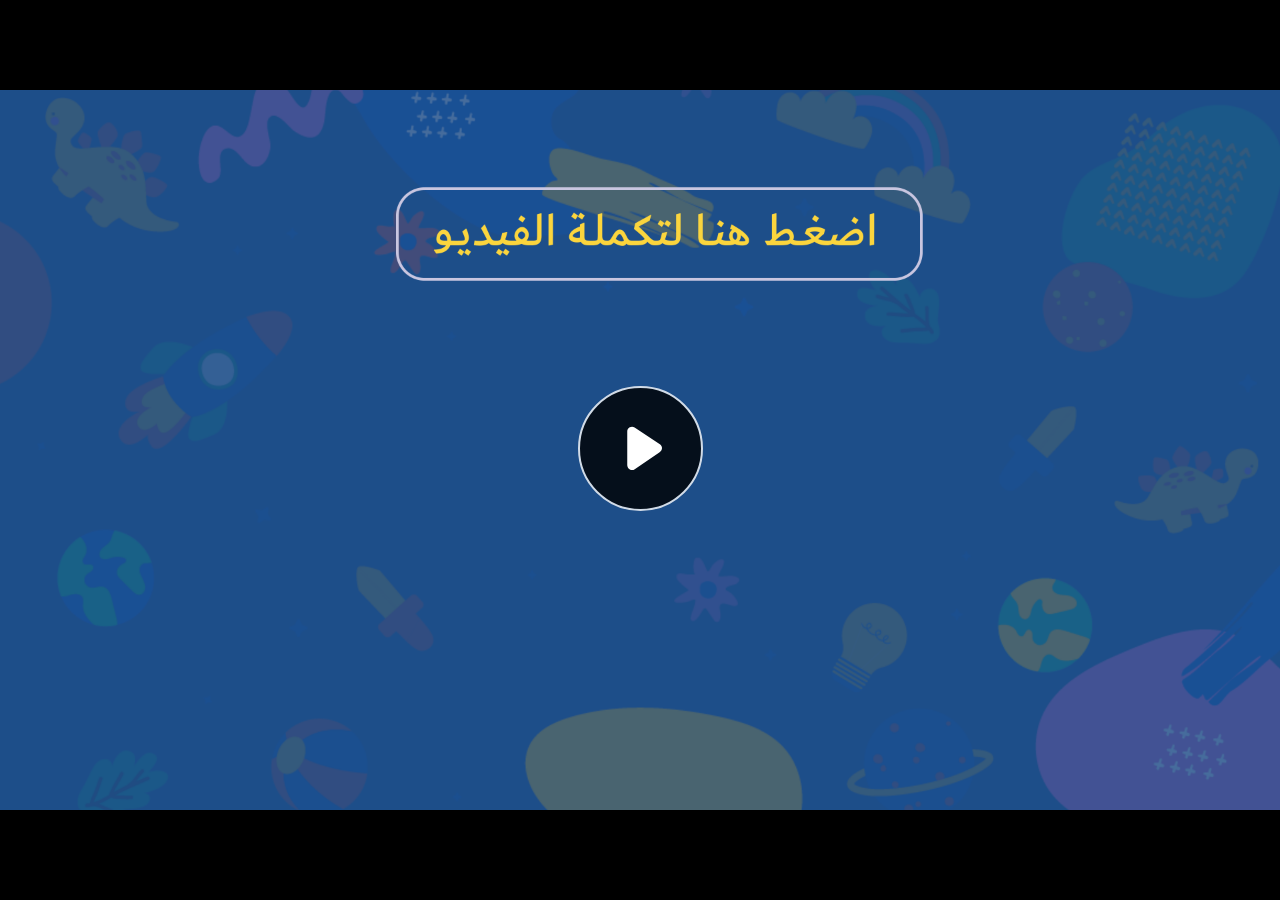
<file: index.html>
﻿<!doctype html>
<html lang="en-US">
<head>
  <meta charset="utf-8">
  <!-- Created using Storyline 360 - http://www.articulate.com  -->
  <!-- version: 3.71.29339.0 -->
  <title>EG.G5.AR.SEM2.UD.T2.S5.1 q4</title>
  <meta http-equiv="x-ua-compatible" content="IE=edge"/>
  <meta name="viewport" content="width=device-width,initial-scale=1,user-scalable=no,shrink-to-fit=no,minimal-ui"/>
  <meta name="apple-mobile-web-app-capable" content="yes"/>
  <style>
    html, body { height: 100%; padding: 0; margin: 0 }
    #app { height: 100%; width: 100%; }
  </style>

  <script>
    window.DS = {};
    window.globals = {
      DATA_PATH_BASE: '',
      HAS_FRAME: true,
      HAS_SLIDE: true,

      lmsPresent: false,
      tinCanPresent: false,
      cmi5Present: false,
      aoSupport: false,
      scale: 'noscale',
      captureRc: false,
      browserSize: 'optimal',
      bgColor: '#282828',
      features: 'AccessibleVideo,ConnectionMessages,FullScreenToggle,InsertSvgPicture,LayerPresentAsDialog,MultipleQuizTracking,UpdatedScrollingPanels,UpdatedThemeEditor',
      themeName: 'unified',
      preloaderColor: '#FFFFFF',
      suppressAnalytics: false,
      productChannel: 'stable',
      publishSource: 'storyline',
      aid: 'aid|5fe00366-bd0f-4aca-89fb-c2d0907009b6',
      cid: 'f014c729-c5ac-415b-8a9b-732ef1cb9df9',
      playerVersion: '3.71.29339.0',
      publishTimestamp: '2023-04-20T14:10:45.6257420Z',
      maxIosVideoElements: 10,
      connectionSettings: { message: 'You%20are%20offline.%20Trying%20to%20reconnect...', useDarkTheme: false },

      
      parseParams: function(qs) {
        if (window.globals.parsedParams != null) {
          return window.globals.parsedParams;
        }
        qs = (qs || window.location.search.substr(1)).split('+').join(' ');
        var params = {},
            tokens,
            re = /[?&]?([^=]+)=([^&]*)/g;

        while (tokens = re.exec(qs)) {
          params[decodeURIComponent(tokens[1]).trim()] =
            decodeURIComponent(tokens[2]).trim();
        }
        window.globals.parsedParams = params;
        return params;
      }

    };
  </script>
  <script>
    var isIe11 = ('ActiveXObject' in window || window.MSBlobBuilder != null)
      && window.msCrypto != null && !window.ActiveXObject;
    if (isIe11) {
      window.globals.unsupportedBrowser = true;
      document.write(atob('[base64]'));
    }
  </script>
  
  <script>window.THREE = { };</script>
  
</head>
<body style="background: #282828" class="cs-HTML theme-unified">
  <!-- 360 -->
  <script>!function(e){var i=/iPhone/i,o=/iPod/i,n=/iPad/i,t=/(?=.*\bAndroid\b)(?=.*\bMobile\b)/i,d=/Android/i,s=/(?=.*\bAndroid\b)(?=.*\bSD4930UR\b)/i,b=/(?=.*\bAndroid\b)(?=.*\b(?:KFOT|KFTT|KFJWI|KFJWA|KFSOWI|KFTHWI|KFTHWA|KFAPWI|KFAPWA|KFARWI|KFASWI|KFSAWI|KFSAWA)\b)/i,r=/IEMobile/i,h=/(?=.*\bWindows\b)(?=.*\bARM\b)/i,a=/BlackBerry/i,l=/BB10/i,p=/Opera Mini/i,f=/(CriOS|Chrome)(?=.*\bMobile\b)/i,u=/(?=.*\bFirefox\b)(?=.*\bMobile\b)/i,c=new RegExp("(?:Nexus 7|BNTV250|Kindle Fire|Silk|GT-P1000)","i"),w=function(e,i){return e.test(i)},A=function(e){var A=e||navigator.userAgent,v=A.split("[FBAN");if(void 0!==v[1]&&(A=v[0]),this.apple={phone:w(i,A),ipod:w(o,A),tablet:!w(i,A)&&w(n,A),device:w(i,A)||w(o,A)||w(n,A)},this.amazon={phone:w(s,A),tablet:!w(s,A)&&w(b,A),device:w(s,A)||w(b,A)},this.android={phone:w(s,A)||w(t,A),tablet:!w(s,A)&&!w(t,A)&&(w(b,A)||w(d,A)),device:w(s,A)||w(b,A)||w(t,A)||w(d,A)},this.windows={phone:w(r,A),tablet:w(h,A),device:w(r,A)||w(h,A)},this.other={blackberry:w(a,A),blackberry10:w(l,A),opera:w(p,A),firefox:w(u,A),chrome:w(f,A),device:w(a,A)||w(l,A)||w(p,A)||w(u,A)||w(f,A)},this.seven_inch=w(c,A),this.any=this.apple.device||this.android.device||this.windows.device||this.other.device||this.seven_inch,this.phone=this.apple.phone||this.android.phone||this.windows.phone,this.tablet=this.apple.tablet||this.android.tablet||this.windows.tablet,"undefined"==typeof window)return this},v=function(){var e=new A;return e.Class=A,e};"undefined"!=typeof module&&module.exports&&"undefined"==typeof window?module.exports=A:"undefined"!=typeof module&&module.exports&&"undefined"!=typeof window?module.exports=v():"function"==typeof define&&define.amd?define("isMobile",[],e.isMobile=v()):e.isMobile=v()}(this);
    window.isMobile.apple.tablet = window.isMobile.apple.tablet ||
      (navigator.platform === 'MacIntel' && navigator.maxTouchPoints > 1);
    window.isMobile.apple.device = window.isMobile.apple.device || window.isMobile.apple.tablet;
    window.isMobile.tablet = window.isMobile.tablet || window.isMobile.apple.tablet;
    window.isMobile.any = window.isMobile.any || window.isMobile.apple.tablet;
  </script>

  <div id="focus-sink" tabindex="-1"></div>

  <div id="preso"></div>
  <script>
    (function() {

      var classTypes = [ 'desktop', 'mobile', 'phone', 'tablet' ];

      var addDeviceClasses = function(prefix, testObj) {
        var curr, i;
        for (i = 0; i < classTypes.length; i++) {
          curr = classTypes[i];
          if (testObj[curr]) {
            document.body.classList.add(prefix + curr);
          }
        }
      };

      var params = window.globals.parseParams(),
          isDevicePreview = params.devicepreview === '1',
          isPhoneOverride = params.deviceType === 'phone' || (isDevicePreview && params.phone == '1'),
          isTabletOverride = (params.deviceType === 'tablet' || isDevicePreview) && !isPhoneOverride,
          isMobileOverride = isPhoneOverride || isTabletOverride;

      var deviceView = {
        desktop: !window.isMobile.any && !isMobileOverride,
        mobile: window.isMobile.any || isMobileOverride,
        phone: isPhoneOverride || (window.isMobile.phone && !isTabletOverride),
        tablet: isTabletOverride || window.isMobile.tablet
      };

      window.globals.deviceView = deviceView;
      window.isMobile.desktop = !window.isMobile.any;
      window.isMobile.mobile = window.isMobile.any;

      addDeviceClasses('view-', deviceView);

    })();
  </script>
  
  <script src='story_content/user.js' type=text/javascript></script>
  <div class="slide-loader"></div>

  <script>
    var doc = document, loader = doc.body.querySelector('.slide-loader'); [ 1, 2, 3 ].forEach(function(n) { var d = doc.createElement('div'); d.style.backgroundColor = window.globals.preloaderColor; d.classList.add('mobile-loader-dot'); d.classList.add('dot' + n); loader.appendChild(d); });
  </script>

  <div class="mobile-load-title-overlay" style="display: none">
    <div class="mobile-load-title">EG.G5.AR.SEM2.UD.T2.S5.1 q4</div>
  </div>

  <div class="mobile-chrome-warning"></div>

  
<style>
  .warn-connection-dialog {
    display: none;
    background: transparent;
    pointer-events: none;
    position: fixed;
    left: 0;
    top: 0;
    width: 100%;
    height: 100%;
    z-index: 999;
  }

  .warn-connection-content {
    border-radius: 4px;
    background: white;
    border: 1px solid #E7E7E7;
    color: #333333;
    box-shadow: 0 2px 4px rgba(0, 0, 0, 0.25);
    transition: all 150ms ease-out;
    position: absolute;
    white-space: nowrap;
  }

  .view-phone.is-landscape .warn-connection-content {
    left: 23px;
    bottom: 23px;
  }

  .view-tablet.is-landscape .warn-connection-content {
    left: 50%;
    top: 20px;
    transform: translateX(-50%);
  }

  .is-portrait .warn-connection-content {
    transform: translate(-50%, calc(-100% - 15px));
  }

  .warn-connection-content p {
    display: inline-block;
    margin: 0 8px 0 0;
    line-height: 33px;
    font-size: 11px;
  }

  .warn-connection-content svg {
    position: relative;
    vertical-align: middle;
    margin: 0 2px 2px 8px;
  }

  .view-desktop .warn-connection-content {
    left: 1.5em;
    bottom: 1.5em;
  }

  .view-desktop .warn-connection-content p {
    font-size: 1.1em;
  }

  .is-offline .warn-connection-dialog {
    display: block;
  }

  .is-offline .cs-panel * {
    pointer-events: none !important;
  }

  .is-offline .cs-panel {
    pointer-events: all !important;
  }

  .is-offline #nav-controls * {
    pointer-events: none !important;
  }

  .is-offline #nav-controls {
    pointer-events: all !important;
  }
</style>

<div class="warn-connection-dialog">
  <div class="warn-connection-content">
    <svg width="17" height="15" viewBox="0 0 17 15" xmlns="http://www.w3.org/2000/svg">
      <path fill="#8F0000" stroke="white" d="M16.07,12.98 L15.88,12.23 L9.51,1.21 C8.97,0.26,7.6,0.26,7.06,1.21 L0.69,12.23 C0.15,13.16,0.81,14.36,1.91,14.36 H14.65 C15.47,14.36,16.05,13.7,16.07,12.98 Z"/>
      <path fill="white" stroke="white" d="M8.58,5.5 C8.35,5.28,8.5,5.35,8.21,5.32 C8.09,5.35,7.97,5.49,7.96,5.67 C7.97,5.79,7.98,5.92,7.98,6.04 L7.98,6.04 C7.99,6.17,8,6.31,8.01,6.43 L8.01,6.44 C8.03,6.92,8.06,7.41,8.09,7.9 L8.09,7.9 C8.12,8.39,8.14,8.88,8.17,9.37 C8.17,9.39,8.18,9.42,8.2,9.44 C8.23,9.46,8.25,9.47,8.28,9.47 C8.31,9.47,8.34,9.46,8.35,9.44 C8.37,9.43,8.38,9.4,8.39,9.35 L8.39,9.34 C8.39,9.24,8.4,9.15,8.4,9.05 L8.4,9.05 C8.41,8.96,8.41,8.86,8.42,8.75 C8.43,8.44,8.45,8.12,8.47,7.81 L8.47,7.81 C8.49,7.49,8.51,7.18,8.53,6.87 C8.55,6.46,8.56,6.05,8.59,5.64 L8.6,5.62 C8.6,5.57,8.59,5.53,8.58,5.5 L8.21,5.32 Z"/>
      <circle fill="white" stroke="white" cx="8.3" cy="11.35" r="0.3"/>
    </svg>
    <p>You are offline. Trying to reconnect...</p>
  </div>
</div>

<script>
  (function() {
    window.DS.connection = {
      warningShown: false,
      assets: {},
      loadingAssetGroup: false,
      retryDelay: 500
    };

    // @TODO this is POC code and can be cleaned up a bit more if we move forward
    // with the feature



    // The `window.globals.features` variable must be set in `webpack.dev.config` when testing locally - it is not enough
    // to have it in the data - but it must be set there as well.
    var useConnectionMessages = window.AbortController != null &&
      window.location.protocol != 'file:' &&
      window.globals.features.indexOf('ConnectionMessages') != -1;

    window.DS.connection.useConnectionMessages = useConnectionMessages

    var assetCount = 0;
    var checkLoadedId;
    var connectionSettings = window.globals.connectionSettings;

    if (useConnectionMessages && connectionSettings != null) {
      var contentEl = document.querySelector('.warn-connection-content');
      var messageEl = contentEl.querySelector('p')

      if (connectionSettings.useDarkTheme) {
        contentEl.style.borderColor = '#BABBBA';
        contentEl.style.backgroundColor = '#282828';
        contentEl.style.color = '#FFFFFF';
      }

      if (connectionSettings.message != null) {
        messageEl.textContent = window.decodeURIComponent(connectionSettings.message);
      }
    }

    function checkAssetsReady() {
      for (var i in DS.connection.assets) {
        if (!DS.connection.assets[i].success) {
          return false;
        }
      }
      return true;
    }

    function stopAssetGroup() {
      if (!useConnectionMessages) { return; }

      assetCount = 0;

      DS.connection.oldAssetGroup = DS.connection.assets;
      DS.connection.assets = {};
      DS.connection.loadingAssetGroup = false;
      clearInterval(checkLoadedId);
    }

    function startAssetGroup() {
      if (!useConnectionMessages) { return; }
      var ticks = 0;
      clearInterval(checkLoadedId);
      checkLoadedId = setInterval(function() {
        var loaded = 0;
        if (assetCount === 0 && loaded === 0) {
          clearInterval(checkLoadedId);
          return;
        }

        for (var i in DS.connection.assets) {
          if (DS.connection.assets[i].success) {
            loaded++;
          }
        }

        if (assetCount === loaded && checkAssetsReady()) {
          for (var i in DS.connection.assets) {
            if (DS.connection.assets[i].action) {
              DS.connection.assets[i].action();
            }
          }
          hideWarning();
          stopAssetGroup();
        }
      }, 100)
    }

    function requiredAsset(url, action, retry, type) {
      if (!useConnectionMessages) { return; }
      if (DS.connection.assets[url]) { return; }

      DS.connection.assets[url] = {
        success: false, action: action, retry: retry, type: type
      };
      assetCount = Object.keys(DS.connection.assets).length;
      if (!DS.connection.loadingAssetGroup) {
        startAssetGroup();
      }
      DS.connection.loadingAssetGroup = true;
    }

    function assetLoaded(url) {
      if (!useConnectionMessages) { return; }
      if (DS.connection.assets[url]) {
        DS.connection.assets[url].success = true;
      }
    }

    function assetFailed(url) {
      if (!useConnectionMessages) { return; }
      if (!DS.connection.assets[url]) {
        if (/\.js$/.test(url)) {
          setTimeout(function() {
            if (DS.connection.lastSlideLoaded != null) {
              DS.connection.lastSlideLoaded();
            }
          }, DS.connection.retryDelay);
        }
        return;
      }
      if (!DS.connection.warningShown) { showWarning(); }
      if (DS.connection.assets[url].retry) {
        setTimeout(function() {
          if (!DS.connection.assets[url].success) {
            DS.connection.assets[url].retry()
          }
        }, DS.connection.retryDelay);
      }
    }

    function hideWarning() {
      document.body.classList.remove('is-offline');
      DS.connection.warningShown = false;
    }
    DS.connection.hideWarning = hideWarning

    function showWarning(btn) {
      document.body.classList.add('is-offline')
      DS.connection.warningShown = true;
      updateWarningPosition();
    }

    function updateWarningPosition() {
      if (!DS.connection.warningShown) {
        return;
      }

      var isPortrait = document.body.classList.contains('is-portrait');
      var warningEl = document.querySelector('.warn-connection-content');

      if (isPortrait) {
        var slide = document.querySelector('.primary-slide');
        var slideRect = slide.getBoundingClientRect();

        warningEl.style.top = `${slideRect.top}px`
        warningEl.style.left = `${slideRect.left + slideRect.width / 2}px`
      } else {
        warningEl.style.top = null;
        warningEl.style.left = null;
      }

      window.requestAnimationFrame(updateWarningPosition);
    }

    // these will all be noops if the feature flag isn't set in
    // the data and `window.globals.features`
    DS.connection.requiredAsset = requiredAsset;
    DS.connection.assetLoaded = assetLoaded;
    DS.connection.assetFailed = assetFailed;
    DS.connection.stopAssetGroup = stopAssetGroup;
    DS.connection.startAssetGroup = startAssetGroup;
  })();
</script>


  <script>
    
    if (window.autoSpider && window.vInterfaceObject) {
      document.querySelector('.mobile-load-title-overlay').style.display = 'none';
    }
  </script>

  

  <link rel="stylesheet" href="html5/data/css/output.min.css" data-noprefix/>
</body>
<script src="html5/lib/scripts/bootstrapper.min.js"></script>
</html>
</file>
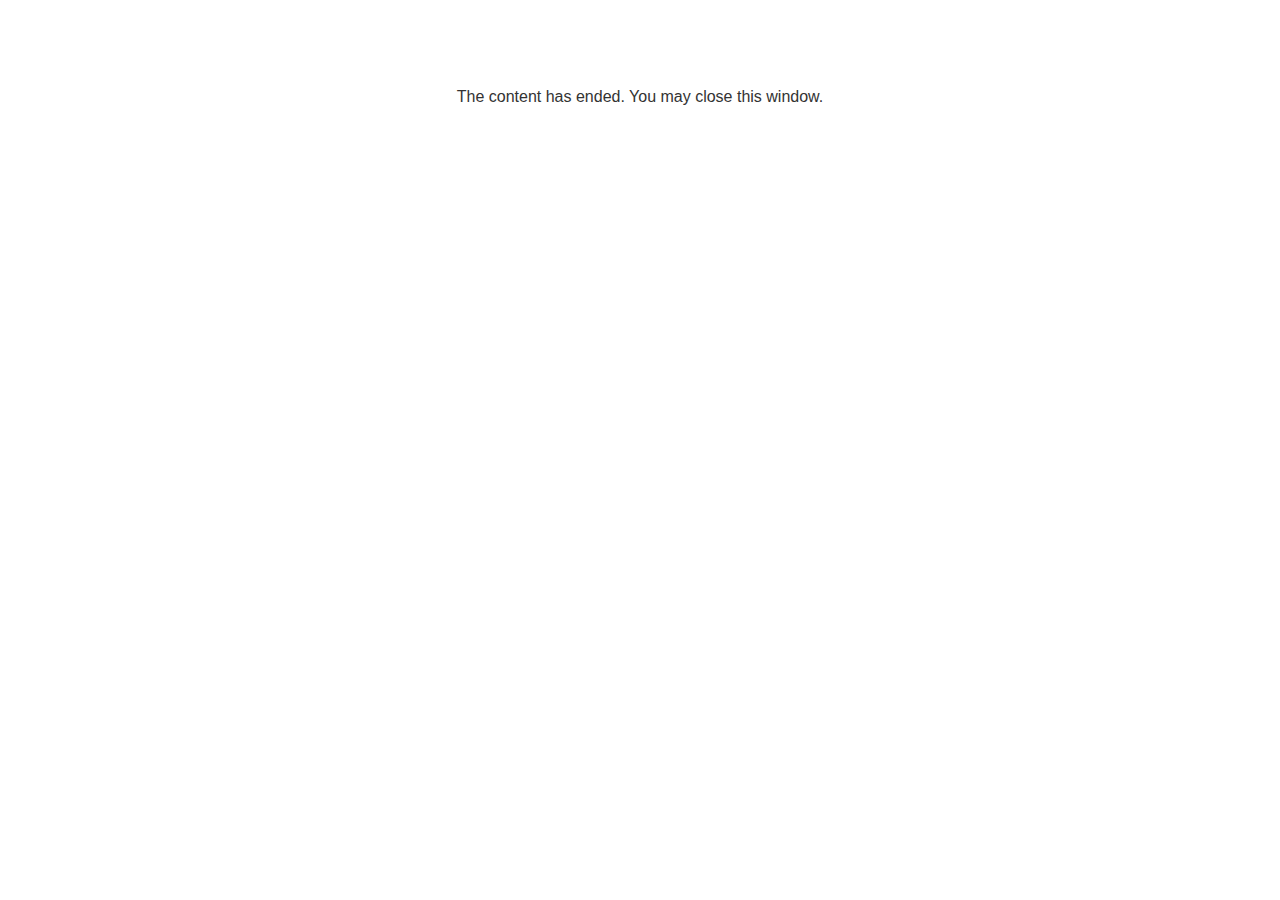
<file: lms/goodbye.html>
<!doctype html>
<html>
<body style="background-color: #ffffff;">

<p role="alert" style="color: #333333;font-family: Lato, articulate, tahoma, arial;font-size: medium;text-align: center;">
<br><br><br><br>
The content has ended. You may close this window.
</p>

</body>
</html>
</file>
<file: html5/data/css/output.min.css>
@font-face {
  font-family: 'LatoBold Charset1_ BoldDF87FF37';
  src: url('[data-uri]');
  font-style: normal;
  font-weight: normal;
}
@font-face {
  font-family: 'Lato Charset1_ 6UOsqD0gF061B0A6';
  src: url('[data-uri]');
  font-style: normal;
  font-weight: normal;
}
@font-face {
  font-family: 'Dubai Charset1_ 6l68eRsD1F16219';
  src: url('[data-uri]');
  font-style: normal;
  font-weight: normal;
}
@font-face {
  font-family: 'Dubai Medium Charset1_ 3361F13B';
  src: url('[data-uri]');
  font-style: normal;
  font-weight: normal;
}
@font-face {
  font-family: 'DubaiBold Charset1_BoldB8ADF654';
  src: url('[data-uri]');
  font-style: normal;
  font-weight: normal;
}
@font-face {
  font-family: 'Dubai MediumBold ChBoldFDD79953';
  src: url('[data-uri]');
  font-style: normal;
  font-weight: normal;
}
@font-face {
  font-family: 'Dubai Charset0_v8wz5Y8k741D6E07';
  src: url('[data-uri]');
  font-style: normal;
  font-weight: normal;
}
@font-face {
  font-family: 'Dubai Medium Charset0_v389EBE1D';
  src: url('[data-uri]');
  font-style: normal;
  font-weight: normal;
}
@font-face {
  font-family: 'DubaiBold Charset0_BoldD2773439';
  src: url('[data-uri]');
  font-style: normal;
  font-weight: normal;
}
@font-face {
  font-family: 'Dubai MediumBold ChBold9429EB4D';
  src: url('[data-uri]');
  font-style: normal;
  font-weight: normal;
}
.cs-HTML {
  background: rgba(40, 40, 40, 1);
}
.cs-npnxnanbnsnfns00000000001 .cs-infopanel  {
  box-shadow: 0 1px 0 rgba(0, 0, 0, 0);
  background: rgba(255, 255, 255, 1);
}
.cs-npnxnanbnsnfns00000000001 .cs-infopanel .cs-link {
  color: rgba(186, 187, 186, 1);
}
.cs-npnxnanbnsnfns00000000001 .cs-infopanel .cs-link:hover {
  color: rgba(255, 255, 255, 1);
}
.cs-npnxnanbnsnfns00000000001 .cs-infopanel .cs-name {
  color: rgba(68, 68, 68, 1);
}
.cs-npnxnanbnsnfns00000000001 .cs-infopanel .cs-title {
  color: rgba(153, 153, 153, 1);
}
.cs-npnxnanbnsnfns00000000001 .cs-infopanelpopup  {
  box-shadow: 0 1px 0 rgba(0, 0, 0, 0);
  background: rgba(0, 0, 0, 0);
}
.cs-npnxnanbnsnfns00000000001 .cs-infopanelpopup .cs-link {
  color: rgba(255, 0, 0, 1);
}
.cs-npnxnanbnsnfns00000000001 .cs-infopanelpopup .cs-link:hover {
  color: rgba(255, 255, 255, 1);
}
.cs-npnxnanbnsnfns00000000001 .cs-infopanelpopup .cs-name {
  color: rgba(255, 255, 255, 1);
}
.cs-npnxnanbnsnfns00000000001 .cs-infopanelpopup .cs-bio {
  color: rgba(186, 187, 186, 1);
}
.cs-npnxnanbnsnfns00000000001 .cs-timer  {
  color: rgba(186, 187, 186, 1);
}
.cs-npnxnanbnsnfns00000000001 .cs-duration stop:first-child {
  stop-color: rgba(60, 60, 60, 1);
}
.cs-npnxnanbnsnfns00000000001 .cs-duration stop:last-child {
  stop-color: rgba(60, 60, 60, 1);
}
.cs-npnxnanbnsnfns00000000001 .cs-elapsed stop:first-child {
  stop-color: rgba(254, 227, 71, 1);
}
.cs-npnxnanbnsnfns00000000001 .cs-elapsed stop:last-child {
  stop-color: rgba(254, 227, 71, 1);
}
.cs-npnxnanbnsnfns00000000001 .cs-timer .cs-pie .cs-innerstroke {
  stroke: rgba(199, 199, 199, 1);
}
.cs-npnxnanbnsnfns00000000001 .cs-timer .cs-pie .cs-innerborder {
  stroke: rgba(255, 255, 255, 1);
}
.cs-npnxnanbnsnfns00000000001 .cs-window  {
  box-shadow: 0 8px 5px rgba(0, 0, 0, 0.2);
  border-color: rgba(49, 99, 0, 0);
  background: rgba(33, 33, 33, 1);
  color: rgba(248, 248, 248, 1);
}
.cs-npnxnanbnsnfns00000000001 .cs-window .cs-diva {
  border-color: rgba(78, 78, 78, 1);
}
.cs-npnxnanbnsnfns00000000001 .cs-window .cs-divb {
  border-color: rgba(78, 78, 78, 0);
}
.cs-npnxnanbnsnfns00000000001 .cs-editor .cs-editor-slide {
  color: rgba(226, 226, 226, 1);
}
.cs-npnxnanbnsnfns00000000001 .cs-editor .cs-editor-html {
  color: rgba(186, 187, 186, 1);
}
.cs-npnxnanbnsnfns00000000001 .cs-editor .cs-editor-button {
  text-shadow: 0 1px 0 rgba(0, 0, 0, 0);
  color: rgba(255, 255, 255, 1);
  border-color: rgba(211, 211, 211, 1);
  background: rgba(34, 34, 34, 1);
}
.cs-npnxnanbnsnfns00000000001 .cs-editor .cs-editor-button:hover {
  background: rgba(68, 68, 68, 1);
}
.cs-npnxnanbnsnfns00000000001 .cs-editor .cs-editor-button:active {
  background: rgba(68, 68, 68, 1);
}
.cs-npnxnanbnsnfns00000000001 .cs-listitem  {
  color: rgba(186, 187, 186, 1);
  border-color: none;
  border: 1px solid transparent;
}
.cs-npnxnanbnsnfns00000000001 .cs-listitem:hover {
  background: rgba(255, 255, 255, 0.06);
  border-color: rgba(108, 108, 108, 1) !important;
  border-width: 1px;
  border-radius: 2px;
  border-style: solid;
  box-sizing: border-box;
}
.cs-npnxnanbnsnfns00000000001 .cs-listitem.hover {
  background: rgba(255, 255, 255, 0.06);
  border-color: rgba(108, 108, 108, 1) !important;
  border-width: 1px;
  border-radius: 2px;
  border-style: solid;
  box-sizing: border-box;
}
.cs-npnxnanbnsnfns00000000001 .cs-glossary  {
  color: rgba(186, 187, 186, 1);
}
.cs-npnxnanbnsnfns00000000001 .cs-glossary .cs-scrolling-panel {
  background: rgba(0, 0, 0, 0);
}
.cs-npnxnanbnsnfns00000000001 .cs-glossary .cs-term.cs-selected .cs-choice-list-trigger {
  color: rgba(255, 255, 255, 1);
  background: rgba(255, 255, 255, 1);
}
.cs-npnxnanbnsnfns00000000001 .cs-glossary .cs-term.cs-selected .cs-choice-list-trigger:focus {
  color: rgba(255, 255, 255, 1);
  background: rgba(255, 255, 255, 1);
}
.cs-npnxnanbnsnfns00000000001 .cs-glossary .cs-term:hover .cs-choice-list-trigger {
  background: rgba(186, 187, 186, 1);
}
.cs-npnxnanbnsnfns00000000001 .cs-glossary .cs-term.hover .cs-choice-list-trigger {
  background: rgba(186, 187, 186, 1);
}
.cs-npnxnanbnsnfns00000000001 .cs-glossary .cs-term .cs-choice-list-trigger:focus {
  background: rgba(186, 187, 186, 1);
}
.cs-npnxnanbnsnfns00000000001 .cs-glossary .cs-diva {
  border-color: rgba(0, 0, 0, 0);
}
.cs-npnxnanbnsnfns00000000001 .cs-glossary .cs-divb {
  border-color: rgba(0, 0, 0, 0);
}
.cs-npnxnanbnsnfns00000000001 .cs-glossary .cs-divc {
  border-color: rgba(0, 0, 0, 0);
}
.cs-npnxnanbnsnfns00000000001 .cs-glossary .cs-heading {
  color: rgba(248, 248, 248, 1);
  font-weight: 700;
}
.note-content p span {
  color: rgba(186, 187, 186, 1);
  line-height: 1.4em;
  font-size: 103.769%;
}
.cs-npnxnanbnsnfns00000000001 .cs-resource .cs-separator {
  border-color: rgba(0, 0, 0, 0);
}
.cs-npnxnanbnsnfns00000000001 .cs-outline  {
  color: rgba(45, 45, 45, 1);
}
.cs-npnxnanbnsnfns00000000001 .cs-outline .cs-diva {
  border-color: rgba(0, 0, 0, 0);
}
.cs-npnxnanbnsnfns00000000001 .cs-outline .cs-divb {
  border-color: rgba(0, 0, 0, 0);
}
.cs-npnxnanbnsnfns00000000001 .cs-outline .cs-divc {
  border-color: rgba(0, 0, 0, 0);
}
.cs-npnxnanbnsnfns00000000001 .cs-outline .cs-search-filter:hover {
  color: rgba(0, 0, 0, 0);
}
.cs-npnxnanbnsnfns00000000001 .cs-outline .cs-search-filter.hover {
  color: rgba(0, 0, 0, 0);
}
.cs-npnxnanbnsnfns00000000001 .cs-transcript  {
  color: rgba(255, 255, 255, 1);
}
.cs-npnxnanbnsnfns00000000001 .cs-transcript .cs-div {
  border-color: rgba(0, 0, 0, 0);
}
.cs-npnxnanbnsnfns00000000001 .cs-tabs:not(.topmenu-item) {
  color: rgba(248, 248, 248, 1);
}
.cs-npnxnanbnsnfns00000000001 .cs-tabs .cs-inner-button:not(.topmenu-item) {
  text-shadow: 0 1px 0 rgba(0, 0, 0, 0);
}
.cs-npnxnanbnsnfns00000000001 .cs-tabs:hover:not(.topmenu-item) {
  color: rgba(248, 248, 248, 1);
}
.cs-npnxnanbnsnfns00000000001 .cs-tabs.cs-selected {
  background: rgba(0, 0, 0, 0);
  color: rgba(248, 248, 248, 1);
}
.cs-npnxnanbnsnfns00000000001 .cs-seekcontrol  {
  background: rgba(0, 0, 0, 0);
  border-color: rgba(0, 0, 0, 0);
}
.cs-npnxnanbnsnfns00000000001 .cs-seekcontrol .cs-button:hover .cs-icon {
  fill: rgba(255, 255, 255, 1);
}
.cs-npnxnanbnsnfns00000000001 .cs-seekcontrol .cs-button.hover .cs-icon {
  fill: rgba(255, 255, 255, 1);
}
.cs-npnxnanbnsnfns00000000001 .cs-seekcontrol .cs-button .cs-icon-shadow {
  fill: rgba(0, 0, 0, 0);
}
.cs-npnxnanbnsnfns00000000001 .cs-seekcontrol .cs-button .cs-icon {
  fill: rgba(180, 180, 180, 1);
}
.cs-npnxnanbnsnfns00000000001 .cs-seekcontrol .cs-seek .cs-fill {
  background: rgba(255, 255, 255, 0.6);
}
.cs-npnxnanbnsnfns00000000001 .cs-seekcontrol .cs-seek {
  background: rgba(108, 108, 108, 1);
  border-color: rgba(0, 0, 0, 0);
}
.cs-npnxnanbnsnfns00000000001 .cs-searchinput .cs-input {
  color: rgba(186, 187, 186, 1);
  border-color: rgba(0, 0, 0, 0);
  background: rgba(255, 255, 255, 0.06);
}
.cs-npnxnanbnsnfns00000000001 .cs-searchinput .cs-input:focus {
  color: rgba(248, 248, 248, 1);
  background: rgba(41, 41, 41, 1);
}
.cs-npnxnanbnsnfns00000000001 .cs-searchinput .cs-input:hover {
  box-shadow: inset 0 0 1px 0 rgba(69, 126, 19, 0);
}
.cs-npnxnanbnsnfns00000000001 .cs-searchinput .cs-input.hover {
  box-shadow: inset 0 0 1px 0 rgba(69, 126, 19, 0);
}
.cs-npnxnanbnsnfns00000000001 .cs-searchinput .cs-button .cs-icon {
  fill: rgba(186, 187, 186, 1);
}
.cs-npnxnanbnsnfns00000000001 .cs-searchinput .cs-button:hover {
  fill: rgba(63, 133, 0, 1);
}
.cs-npnxnanbnsnfns00000000001 .cs-searchinput .cs-button.hover {
  fill: rgba(63, 133, 0, 1);
}
.cs-npnxnanbnsnfns00000000001 .cs-menu  {
  box-shadow: 0 1px 0 rgba(0, 0, 0, 0);
  background: rgba(33, 33, 33, 1);
}
.cs-npnxnanbnsnfns00000000001 .cs-topmenu-item.active .cs-tab {
  background: rgba(33, 33, 33, 1);
}
.cs-npnxnanbnsnfns00000000001 .cs-logo  {
  box-shadow: 0 1px 0 rgba(37, 75, 0, 1);
  background: rgba(255, 255, 255, 0);
}
.cs-npnxnanbnsnfns00000000001 .cs-checkbox  {
  color: rgba(255, 255, 255, 1);
}
.cs-npnxnanbnsnfns00000000001 .cs-checkbox:hover {
  border-color: rgba(175, 221, 130, 1);
}
.cs-npnxnanbnsnfns00000000001 .cs-checkbox.hover {
  border-color: rgba(175, 221, 130, 1);
}
.cs-npnxnanbnsnfns00000000001 .cs-checkbox .cs-box {
  color: rgba(255, 255, 255, 1);
  border-color: rgba(42, 83, 0, 1);
}
.cs-npnxnanbnsnfns00000000001 .cs-checkbox .cs-box:checked::after {
  color: rgba(43, 196, 0, 1);
}
.cs-npnxnanbnsnfns00000000001 .cs-button  {
  text-shadow: 0 1px 0 rgba(0, 0, 0, 0);
  color: rgba(186, 187, 186, 1);
  border-color: rgba(0, 0, 0, 0);
  background: rgba(0, 0, 0, 0);
  box-shadow: 0 1px 0 rgba(0, 0, 0, 0);
}
.cs-npnxnanbnsnfns00000000001 .cs-button .cs-icon {
  fill: rgba(186, 187, 186, 1);
}
.cs-npnxnanbnsnfns00000000001 .cs-button .cs-icon-shadow {
  fill: rgba(0, 0, 0, 0);
}
.cs-npnxnanbnsnfns00000000001 .cs-button:hover {
  background: rgba(248, 248, 248, 1);
}
.cs-npnxnanbnsnfns00000000001 .cs-button.hover {
  background: rgba(248, 248, 248, 1);
}
.cs-npnxnanbnsnfns00000000001 .cs-button:active {
  background: rgba(0, 0, 0, 0);
}
.cs-npnxnanbnsnfns00000000001 .cs-button.cs-disabled:hover {
  background: rgba(0, 0, 0, 0);
}
.cs-npnxnanbnsnfns00000000001 .cs-button.cs-disabled.hover {
  background: rgba(0, 0, 0, 0);
}
.cs-npnxnanbnsnfns00000000001 .cs-button.cs-disabled:active {
  background: rgba(0, 0, 0, 0);
}
.cs-npnxnanbnsnfns00000000001 .cs-button.cs-volume:hover {
  background: rgba(0, 0, 0, 0);
}
.cs-npnxnanbnsnfns00000000001 .cs-button.cs-volume.hover {
  background: rgba(0, 0, 0, 0);
}
.cs-npnxnanbnsnfns00000000001 .cs-button.cs-volume:active {
  background: rgba(0, 0, 0, 0);
}
.cs-npnxnanbnsnfns00000000001.cs-base  {
  color: rgba(186, 187, 186, 1);
  border-color: rgba(40, 40, 40, 1);
  background: rgba(40, 40, 40, 1);
}
.cs-npnxnanbnsnfns00000000001.cs-base .cs-separator .cs-diva {
  background: rgba(69, 69, 69, 1);
}
.cs-npnxnanbnsnfns00000000001.cs-base .cs-separator .cs-divb {
  background: rgba(0, 0, 0, 0);
}
.cs-npnxnanbnsnfns00000000001.cs-base .cs-topmenu-item.active .cs-tab {
  border-color: rgba(69, 69, 69, 1);
}
.cs-npnxnanbnsnfns00000000001.cs-base .cs-topmenu-item.active .cs-panel {
  border-color: rgba(69, 69, 69, 1);
}
.cs-npnxnanbnsnfns00000000001.cs-base .cs-left {
  background: rgba(33, 33, 33, 1);
}
.cs-npnxnanbnsnfns00000000001.cs-base .cs-area-primary .cs-slide-container {
  background: rgba(40, 40, 40, 1);
}
.cs-npnxnanbnsnfns00000000001.cs-base.cs-custom-theme .cs-brandhighlight-bg {
  background: rgba(79, 189, 244, 1) !important;
}
.cs-npnxnanbnsnfns00000000001.cs-base.cs-custom-theme .cs-brandhighlight-secondary-bg {
  background: rgba(255, 255, 255, 1) !important;
}
.cs-npnxnanbnsnfns00000000001.cs-base.cs-custom-theme .cs-brandhighlight-border {
  border-color: rgba(79, 189, 244, 1) !important;
}
.cs-npnxnanbnsnfns00000000001.cs-base.cs-custom-theme .cs-brandhighlight-text {
  color: rgba(79, 189, 244, 1) !important;
}
.cs-npnxnanbnsnfns00000000001.cs-base.cs-custom-theme .cs-brandhighlight-fill {
  fill: rgba(79, 189, 244, 1) !important;
}
.cs-npnxnanbnsnfns00000000001.cs-base.cs-custom-theme .cs-listitem.cs-selected {
  background-color: rgba(255, 255, 255, 0.06) !important;
}
.cs-npnxnanbnsnfns00000000001 .cs-volume::-moz-range-thumb {
  border-color: rgba(43, 85, 0, 1);
  box-shadow: inset 0 0 1px 0 rgba(43, 85, 0, 1);
  background: rgba(255, 255, 255, 1);
}
.cs-npnxnanbnsnfns00000000001 .cs-volume::-ms-thumb {
  border-color: rgba(43, 85, 0, 1);
  box-shadow: inset 0 0 1px 0 rgba(43, 85, 0, 1);
  background: rgba(255, 255, 255, 1);
}
.cs-npnxnanbnsnfns00000000001 .cs-volume::-webkit-slider-thumb {
  border-color: rgba(43, 85, 0, 1);
  box-shadow: inset 0 0 1px 0 rgba(43, 85, 0, 1);
  background: rgba(255, 255, 255, 1);
}
.cs-npnxnanbnsnfns00000000001 .cs-volume::-moz-range-track {
  border-color: rgba(66, 140, 1, 1);
  background: rgba(108, 108, 108, 1);
}
.cs-npnxnanbnsnfns00000000001 .cs-volume::-ms-track {
  border-color: rgba(66, 140, 1, 1);
  background: rgba(108, 108, 108, 1);
}
.cs-npnxnanbnsnfns00000000001 .cs-volume::-webkit-slider-runnable-track {
  border-color: rgba(66, 140, 1, 1);
  background: rgba(108, 108, 108, 1);
}
body.show-focus .tab-focus-box {
  box-shadow: 0 0 0 1px rgba(255, 255, 0, 1), 0 0 0 3px rgba(0, 32, 96, 1), 0 0 5px 5px rgba(255, 255, 0, 1);
  border-color: transparent;
  outline: 2px transparent solid;
}
.skipnav {
  box-shadow: 0 0 0 1px rgba(255, 255, 0, 1), 0 0 0 3px rgba(0, 32, 96, 1), 0 0 5px 5px rgba(255, 255, 0, 1);
  border-color: transparent;
  outline: 2px transparent solid;
}
.cs-npnxnanbnsnfns00000000001 .cs-listitem:hover {
  color: none;
}
.cs-npnxnanbnsnfns00000000001 .cs-listitem.hover {
  color: none;
}
.cs-npnxnanbnsnfns00000000001 .cs-listitem.cs-viewed {
  color: #BABBBA;
}
.cs-npnxnanbnsnfns00000000001 .cs-listitem {
  color: #BABBBA;
}
.cs-npnxnanbnsnfns00000000001 .cs-listitem:hover .cs-icon-carrot * {
  fill: none;
}
.cs-npnxnanbnsnfns00000000001 .cs-listitem.hover .cs-icon-carrot * {
  fill: none;
}
.cs-npnxnanbnsnfns00000000001 .cs-listitem .cs-icon-carrot {
  color: none;
  top: calc(3px);
}
.cs-npnxnanbnsnfns00000000001 .cs-listitem .cs-icon-carrot .cs-shadow {
  color: #F8F8F8;
}
.cs-npnxnanbnsnfns00000000001 .item-collapsible .is-scene {
  color: #F8F8F8 !important;
  font-weight: 700;
}
.cs-npnxnanbnsnfns00000000001 .is-scene .cs-icon-carrot * {
  color: #F8F8F8 !important;
  font-weight: 700;
}
.cs-npnxnanbnsnfns00000000001 .is-scene:not(.outline-links-collapse) > a {
  color: #F8F8F8;
}
.cs-npnxnanbnsnfns00000000001 .is-scene:not(.outline-links-collapse) .cs-icon-carrot * {
  fill: none !important;
  color: #F8F8F8 !important;
}
.cs-npnxnanbnsnfns00000000001 .tabs, .cs-npnxnanbnsnfns00000000001 .cs-logo {
  border-bottom: 1px solid rgba(108, 108, 108, 1);
}
.cs-npnxnanbnsnfns00000000001 .area-secondary-wrapper:after {
  background-image: url('[data-uri]');
  background-size: 100%;
}
.cs-npnxnanbnsnfns00000000001 .panel-footer {
  background: #212121;
}
.cs-npnxnanbnsnfns00000000001 #outline-search {
  background: rgba(255, 255, 255, 0.06);
  border-color: rgba(108, 108, 108, 1);
  border-width: 1px;
  border-style: solid;
}
.cs-npnxnanbnsnfns00000000001 .topmenu-panel #outline-search {
  background: #545454;
}
.cs-npnxnanbnsnfns00000000001 .search-icon circle, .cs-npnxnanbnsnfns00000000001 .search-icon path {
  stroke: #BABBBA;
}
.cs-npnxnanbnsnfns00000000001 #outline-search input[type   =search] {
  color: #F8F8F8;
}
.cs-npnxnanbnsnfns00000000001 #outline-search ::-webkit-input-placeholder {
  color: #BABBBA !important;
}
.cs-npnxnanbnsnfns00000000001 #outline-search :-ms-input-placeholder {
  color: #BABBBA !important;
}
.cs-npnxnanbnsnfns00000000001 #outline-search ::-moz-placeholder {
  color: #BABBBA !important;
  opacity: 1;
}
.cs-npnxnanbnsnfns00000000001 .cs-topmenu-item.active, body:not(.is-touchable-tablet) .cs-npnxnanbnsnfns00000000001 .cs-topmenu-item:hover {
  color: #F8F8F8;
}
.cs-npnxnanbnsnfns00000000001 .cs-topmenu-item.button-tapped {
  color: #F8F8F8;
}
.cs-npnxnanbnsnfns00000000001 .cs-topmenu-item.active .cs-tab, .cs-npnxnanbnsnfns00000000001 .cs-topmenu-item .cs-tab {
  background: transparent !important;
  border: none !important;
}
.cs-npnxnanbnsnfns00000000001 .top-tabs-drop-icon div {
  background: #BABBBA;
}
.cs-npnxnanbnsnfns00000000001 .cs-panel.topmenu-panel .panel-content, .cs-npnxnanbnsnfns00000000001 .top-tabs-drop {
  background: #212121;
}
.cs-npnxnanbnsnfns00000000001 .cs-topmenu-item.active .cs-panel {
  background: #212121;
}
.cs-npnxnanbnsnfns00000000001 .cs-menu.topmenu-panel, .cs-npnxnanbnsnfns00000000001 .top-tabs-drop {
  border: 1px solid rgba(69, 69, 69, 1) !important;
  border-radius: 3px;
}
.cs-npnxnanbnsnfns00000000001 .resources .resources-list a:hover {
  background: rgba(255, 255, 255, 0.06);
}
body:not(.is-touchable-tablet) .cs-npnxnanbnsnfns00000000001 .resources .resources-list a:hover {
  background: rgba(255, 255, 255, 0.06);
}
.cs-npnxnanbnsnfns00000000001 .resources .resources-list a.hover {
  background: rgba(255, 255, 255, 0.06);
}
body:not(.is-touchable-tablet) .cs-npnxnanbnsnfns00000000001 .resources .resources-list a.hover {
  background: rgba(255, 255, 255, 0.06);
}
.cs-npnxnanbnsnfns00000000001 .resources .resources-list a.button-tapped {
  background: rgba(255, 255, 255, 0.06);
}
.cs-npnxnanbnsnfns00000000001 .cs-icon path, .cs-npnxnanbnsnfns00000000001 .cs-icon rect, .cs-npnxnanbnsnfns00000000001 .cs-icon polygon, .cs-npnxnanbnsnfns00000000001 .menu-icon-wrapper.menu-icon-wrapper-hover path {
  fill: #BABBBA;
}
.cs-npnxnanbnsnfns00000000001 .cs-icon .icon-stroke-only {
  fill: none !important;
  stroke: #BABBBA !important;
}
body:not(.is-touchable-tablet) .cs-npnxnanbnsnfns00000000001 .cs-button:hover .cs-icon path, body:not(.is-touchable-tablet) .cs-npnxnanbnsnfns00000000001 .cs-button:hover .cs-icon rect, body:not(.is-touchable-tablet) .cs-npnxnanbnsnfns00000000001 .cs-button:hover .cs-icon polygon {
  fill: #F8F8F8;
}
body:not(.is-touchable-tablet) .cs-npnxnanbnsnfns00000000001 .cs-tabs:hover .search-icon circle, body:not(.is-touchable-tablet) .cs-npnxnanbnsnfns00000000001 .cs-tabs:hover .search-icon path {
  stroke: #F8F8F8;
}
.cs-npnxnanbnsnfns00000000001 .cs-button.button-tapped .cs-icon path, .cs-npnxnanbnsnfns00000000001 .cs-button.button-tapped .cs-icon rect, .cs-npnxnanbnsnfns00000000001 .cs-button.button-tapped .cs-icon polygon {
  fill: #F8F8F8;
}
body:not(.is-touchable-tablet) .cs-npnxnanbnsnfns00000000001 .cs-button:hover .cs-icon .icon-stroke-only {
  fill: none !important;
  stroke: #F8F8F8 !important;
}
.cs-npnxnanbnsnfns00000000001 .cs-button:button-tapped .cs-icon .icon-stroke-only {
  fill: none !important;
  stroke: #F8F8F8 !important;
}
.cs-npnxnanbnsnfns00000000001 .menu-icon-wrapper.menu-icon-wrapper-hover svg path {
  fill: #F8F8F8;
}
.floating-sidebar:not(.sidebar-closed) .cs-npnxnanbnsnfns00000000001 #hamburger .menu-icon-wrapper svg path {
  fill: #BABBBA;
}
.floating-sidebar:not(.sidebar-closed) .cs-npnxnanbnsnfns00000000001 #hamburger .menu-icon-wrapper.menu-icon-wrapper-hover svg path {
  fill: #F8F8F8;
}
.cs-npnxnanbnsnfns00000000001 .volume .btn:before {
  background-image: url('[data-uri]');
}
.cs-npnxnanbnsnfns00000000001 .volume-track {
  background: #6C6C6C;
}
.cs-npnxnanbnsnfns00000000001 .volume-icon circle {
  stroke: #BABBBA;
}
.cs-npnxnanbnsnfns00000000001 .cs-settings > .settings-panel {
  background: #212121;
  border: 1px solid rgba(69, 69, 69, 1) !important;
  border-radius: 3px;
}
.cs-npnxnanbnsnfns00000000001 .cs-settings > .panel-down-arrow {
  fill: #212121;
}
.cs-npnxnanbnsnfns00000000001 .switch-toggle .border {
  stroke: #7C7C7C;
}
.cs-npnxnanbnsnfns00000000001 .switch-toggle .thumb-off .thumb {
  fill: #A2A2A2;
}
.cs-npnxnanbnsnfns00000000001 .switch-toggle .thumb-on .track {
  fill: rgba(79, 189, 244, 1);
}
.cs-npnxnanbnsnfns00000000001 .switch-toggle .thumb-off .track {
  fill: rgba(255, 255, 255, 0.1);
}
.cs-npnxnanbnsnfns00000000001 .switch-label {
  color: #BABBBA;
}
.cs-npnxnanbnsnfns00000000001 .cs-panel .scrollarea-btn:after {
  background: rgba(179, 180, 179, 0.75);
}
.scrollarea-scrollbar:hover .scrollarea-btn:after, .scrollarea-scrollbar.highlight-scrollbar .scrollarea-btn:after {
  background: rgba(179, 180, 179, 0.75);
}
.floating-sidebar .sidebar-overlay {
  background: rgba(0, 0, 0, 0.85);
}
.cs-npnxnanbnsnfns00000000001 .overlay-message {
  background: rgba(0, 0, 0, 0.85);
}
.cs-npnxnanbnsnfns00000000001 .top-ui-bg, .cs-npnxnanbnsnfns00000000001 .bottom-ui-bg, .cs-npnxnanbnsnfns00000000001 .right-ui-bg, .cs-npnxnanbnsnfns00000000001 .left-ui-bg {
  background: rgba(40, 40, 40, 0.8);
}
.cs-npnxnanbnsnfns00000000001 .circle-progress-bg {
  fill: #282828;
}
.cs-npnxnanbnsnfns00000000001 .circle-progress-well {
  fill: #6C6C6C;
}
.cs-npnxnanbnsnfns00000000001 .circle-progress-pie {
  stroke: #6C6C6C;
}
.cs-npnxnanbnsnfns00000000001 .lightbox .option-pane {
  background: rgba(40, 40, 40, 0.8);
}
.cs-npnxnanbnsnfns00000000001 .lightbox .option-pane:before {
  background: #282828;
}
.cs-npnxnanbnsnfns00000000001 .message-window {
  background: #212121;
  border: 1px solid rgba(255, 255, 255, 1) !important;
  border-radius: 3px;
}
.cs-npnxnanbnsnfns00000000001 .message-window-header p, .cs-npnxnanbnsnfns00000000001 .message-window-text {
  color: #F8F8F8;
}
.cs-npnxnanbnsnfns00000000001 .message-window-header p {
  border-bottom: 1px solid rgba(255, 255, 255, 1);
}
.cs-npnxnanbnsnfns00000000001 .message-window button.slide-object-button {
  border: 1px solid rgba(255, 255, 255, 1) !important;
}
.cs-npnxnanbnsnfns00000000001 .message-window button.slide-object-button:hover {
  background: rgba(255, 255, 255, 0.06) !important;
}
.message-window .slide-object-button tspan, .message-window .slide-object-button-text tspan {
  fill: #F8F8F8 !important;
}
body:not(.is-touchable-tablet) .cs-npnxnanbnsnfns00000000001 .cs-button:hover .text {
  color: #F8F8F8;
}
.cs-npnxnanbnsnfns00000000001 .cs-button.button-tapped .text {
  color: #F8F8F8;
}
.cs-npnxnanbnsnfns00000000001.cs-base {
  background: #282828;
}
.cs-npnxnanbnsnfns00000000001 .cs-menu {
  background: transparent;
}
.cs-npnxnanbnsnfns00000000001 .progress-bar .progress-bar-fill:after {
  background: #FFFFFF !important;
}
.cs-npnxnanbnsnfns00000000001 .volume-dot {
  background: #FFFFFF !important;
}
.fn-npnxnanbsnfns00000000001 {
  font-family: 'Lato22AB4CAF';
  -webkit-font-variant-ligatures: no-common-ligatures;
  font-variant-ligatures: no-common-ligatures;
}
.fn-pxabnsnfns00000000001 {
  font-family: 'Lato22AB4CAF';
  -webkit-font-variant-ligatures: no-common-ligatures;
  font-variant-ligatures: no-common-ligatures;
}
.fn-npxnabnsnfns00000000001 {
  font-family: 'Lato22AB4CAF';
  -webkit-font-variant-ligatures: no-common-ligatures;
  font-variant-ligatures: no-common-ligatures;
}
.fn-npnxnanbnsnfns00000000001 {
  font-family: 'Lato22AB4CAF';
  -webkit-font-variant-ligatures: no-common-ligatures;
  font-variant-ligatures: no-common-ligatures;
}
.fn-pxabnsnfns00000000000 {
  font-family: 'Lato22AB4CAF';
  -webkit-font-variant-ligatures: no-common-ligatures;
  font-variant-ligatures: no-common-ligatures;
}
@font-face {
  font-family: 'Lato22AB4CAF';
  src: url('[data-uri]');
  font-style: normal;
  font-weight: bold;
}
@font-face {
  font-family: 'Lato22AB4CAF';
  src: url('[data-uri]');
  font-style: normal;
  font-weight: normal;
}
.cs-InvalidPromptSlide .cs-5btu47YH9gX-InvalidPromptSlide-btn0 {
  color: rgba(255, 255, 255, 1);
  border-color: rgba(211, 211, 211, 1);
  background: rgba(34, 34, 34, 1);
  text-shadow: 0 1px 0 rgba(0, 0, 0, 0);
}
.cs-InvalidPromptSlide .cs-5btu47YH9gX-InvalidPromptSlide-btn0 .cs-html {
  color: rgba(186, 187, 186, 1);
}
.cs-InvalidPromptSlide .cs-5btu47YH9gX-InvalidPromptSlide-btn0 .cs-slide {
  border-color: rgba(226, 226, 226, 1);
}
.cs-InvalidPromptSlide .cs-5btu47YH9gX-InvalidPromptSlide-btn0:hover {
  background: rgba(68, 68, 68, 1);
}
.cs-InvalidPromptSlide .cs-5btu47YH9gX-InvalidPromptSlide-btn0:active {
  background: rgba(68, 68, 68, 1);
}
.cs-PrintPromptSlide .cs-5btu47YH9gX-PrintPromptSlide-btn0 {
  color: rgba(255, 255, 255, 1);
  border-color: rgba(211, 211, 211, 1);
  background: rgba(34, 34, 34, 1);
  text-shadow: 0 1px 0 rgba(0, 0, 0, 0);
}
.cs-PrintPromptSlide .cs-5btu47YH9gX-PrintPromptSlide-btn0 .cs-html {
  color: rgba(186, 187, 186, 1);
}
.cs-PrintPromptSlide .cs-5btu47YH9gX-PrintPromptSlide-btn0 .cs-slide {
  border-color: rgba(226, 226, 226, 1);
}
.cs-PrintPromptSlide .cs-5btu47YH9gX-PrintPromptSlide-btn0:hover {
  background: rgba(68, 68, 68, 1);
}
.cs-PrintPromptSlide .cs-5btu47YH9gX-PrintPromptSlide-btn0:active {
  background: rgba(68, 68, 68, 1);
}
.cs-ScrollPromptSlide .cs-5btu47YH9gX-ScrollPromptSlide-btn0 {
  color: rgba(255, 255, 255, 1);
  border-color: rgba(211, 211, 211, 1);
  background: rgba(34, 34, 34, 1);
  text-shadow: 0 1px 0 rgba(0, 0, 0, 0);
}
.cs-ScrollPromptSlide .cs-5btu47YH9gX-ScrollPromptSlide-btn0 .cs-html {
  color: rgba(186, 187, 186, 1);
}
.cs-ScrollPromptSlide .cs-5btu47YH9gX-ScrollPromptSlide-btn0 .cs-slide {
  border-color: rgba(226, 226, 226, 1);
}
.cs-ScrollPromptSlide .cs-5btu47YH9gX-ScrollPromptSlide-btn0:hover {
  background: rgba(68, 68, 68, 1);
}
.cs-ScrollPromptSlide .cs-5btu47YH9gX-ScrollPromptSlide-btn0:active {
  background: rgba(68, 68, 68, 1);
}
.cs-ResumePromptSlide .cs-5btu47YH9gX-ResumePromptSlide-btn0 {
  color: rgba(255, 255, 255, 1);
  border-color: rgba(211, 211, 211, 1);
  background: rgba(34, 34, 34, 1);
  text-shadow: 0 1px 0 rgba(0, 0, 0, 0);
}
.cs-ResumePromptSlide .cs-5btu47YH9gX-ResumePromptSlide-btn0 .cs-html {
  color: rgba(186, 187, 186, 1);
}
.cs-ResumePromptSlide .cs-5btu47YH9gX-ResumePromptSlide-btn0 .cs-slide {
  border-color: rgba(226, 226, 226, 1);
}
.cs-ResumePromptSlide .cs-5btu47YH9gX-ResumePromptSlide-btn0:hover {
  background: rgba(68, 68, 68, 1);
}
.cs-ResumePromptSlide .cs-5btu47YH9gX-ResumePromptSlide-btn0:active {
  background: rgba(68, 68, 68, 1);
}
.cs-ResumePromptSlide .cs-5btu47YH9gX-ResumePromptSlide-btn1 {
  color: rgba(255, 255, 255, 1);
  border-color: rgba(211, 211, 211, 1);
  background: rgba(34, 34, 34, 1);
  text-shadow: 0 1px 0 rgba(0, 0, 0, 0);
}
.cs-ResumePromptSlide .cs-5btu47YH9gX-ResumePromptSlide-btn1 .cs-html {
  color: rgba(186, 187, 186, 1);
}
.cs-ResumePromptSlide .cs-5btu47YH9gX-ResumePromptSlide-btn1 .cs-slide {
  border-color: rgba(226, 226, 226, 1);
}
.cs-ResumePromptSlide .cs-5btu47YH9gX-ResumePromptSlide-btn1:hover {
  background: rgba(68, 68, 68, 1);
}
.cs-ResumePromptSlide .cs-5btu47YH9gX-ResumePromptSlide-btn1:active {
  background: rgba(68, 68, 68, 1);
}
.cs-ExternalInterfaceErrorSlide .cs-buttonOK {
  color: rgba(255, 255, 255, 1);
  border-color: rgba(211, 211, 211, 1);
  background: rgba(34, 34, 34, 1);
  text-shadow: 0 1px 0 rgba(0, 0, 0, 0);
}
.cs-ExternalInterfaceErrorSlide .cs-buttonOK .cs-html {
  color: rgba(186, 187, 186, 1);
}
.cs-ExternalInterfaceErrorSlide .cs-buttonOK .cs-slide {
  border-color: rgba(226, 226, 226, 1);
}
.cs-ExternalInterfaceErrorSlide .cs-buttonOK:hover {
  background: rgba(68, 68, 68, 1);
}
.cs-ExternalInterfaceErrorSlide .cs-buttonOK:active {
  background: rgba(68, 68, 68, 1);
}
</file>
